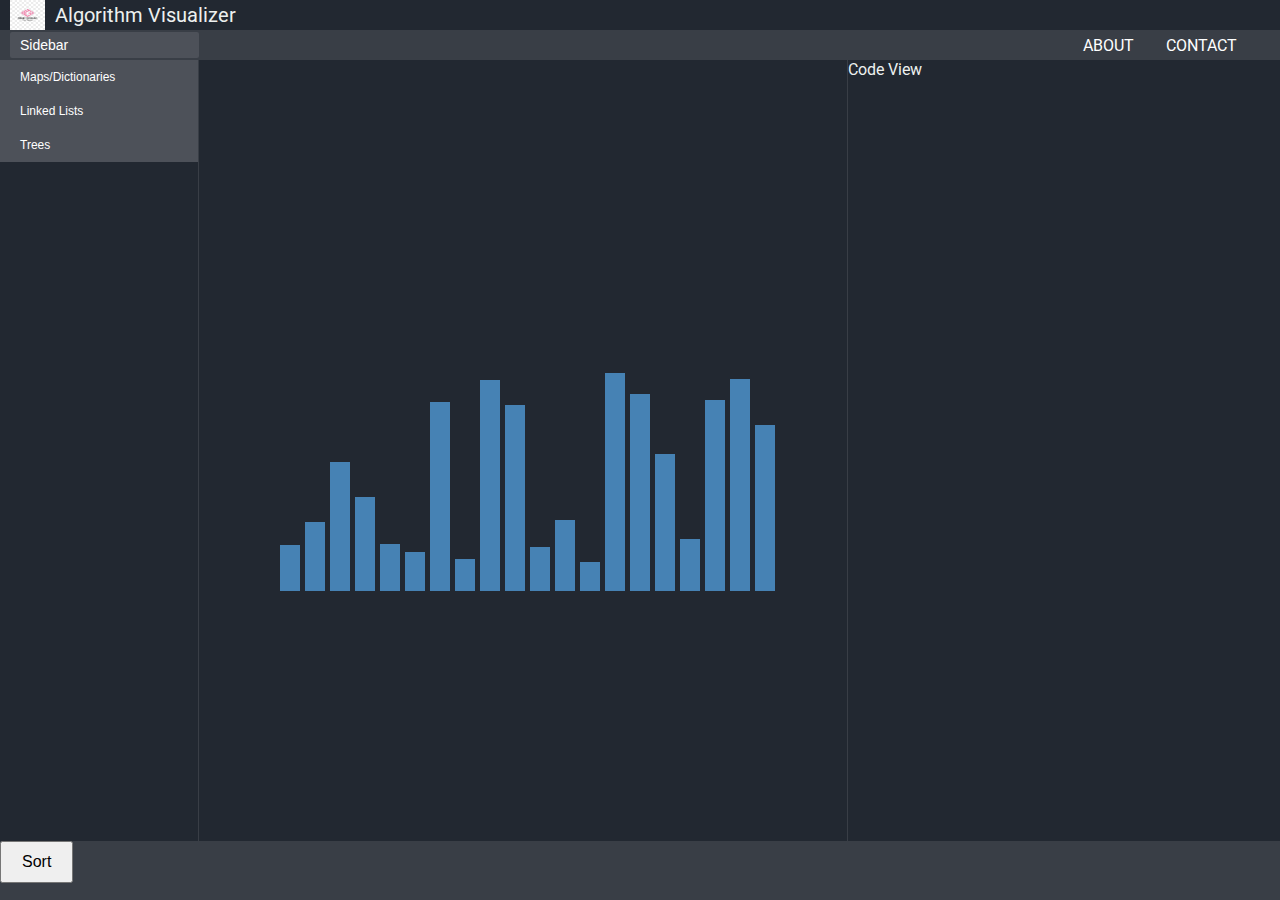
<file: visual.html>
<!DOCTYPE html>
<html lang="en-US">
  <head>
    <title>Data Structures and Algorithms Visualizer</title>
    <meta charset="utf-8" />
    <meta name="viewport" content="width=device-width" />
    <meta name="author" content="Anonymoz17" />
    <link rel="preconnect" href="https://fonts.googleapis.com" />
    <link rel="preconnect" href="https://fonts.gstatic.com" crossorigin />
    <link
      href="https://fonts.googleapis.com/css2?family=Roboto:ital,wght@0,100..900;1,100..900&family=Tagesschrift&display=swap"
      rel="stylesheet"
    />
    <link href="styles/style.css" rel="stylesheet" />
    <link href="styles/visual-block.css" rel="stylesheet" />
    <script src="scripts/main.js" defer></script>
    <script src="scripts/bubble-sort.js" defer></script>
  </head>

  <body>
    <div class="container">
      <nav>
        <div class="nav-top">
          <img src="images/logo1.jpg" width="35" height="30" />
          <span class="nav-top-title">Algorithm Visualizer</span>
        </div>

        <div class="nav-bottom">
          <button id="sidebar-toggle">Sidebar</button>
          <div class="nav-bottom-right">
            <a href="">ABOUT</a>
            <a href="">CONTACT</a>
          </div>
        </div>
      </nav>

      <div class="sidebar">
        <div class="sidebar-menu">
          <ul>
            <li><button>Maps/Dictionaries</button></li>
            <li><button>Linked Lists</button></li>
            <li><button>Trees</button></li>
          </ul>
        </div>
      </div>
      <div class="visualization">
        <div class="visual-block"></div>
      </div>
      <div class="code-view">Code View</div>
      <div class="controls"><button onclick="startSort()">Sort</button></div>
    </div>
  </body>
</html>
</file>
<file: styles/style.css>
/* Color Scheme website: https://colorhunt.co/palette/222831393e46948979dfd0b8 */

:root {
  /* Theme Variables */
  --font: Roboto;
  --font-size: 16px;
  --text-color: #edf0ef;
  --primary-color: #222831;
  --secondary-color: #393e46;
  --sidebar-width: 0.92fr;
}

/* Reset and Base Styles */
html,
body {
  margin: 0;
  padding: 0;
  font-family: var(--font);
  color: var(--text-color);
  background-color: white;
}

a {
  all: unset;
  color: white;
  cursor: pointer;
}

/* Container Grid Setup */
.container {
  display: grid;
  height: 100vh;
  background-color: var(--primary-color);
  grid-template-columns: var(--sidebar-width) 3fr 2fr;
  grid-template-rows: 60px 2fr 2fr 0.3fr;
  grid-template-areas:
    "nav nav nav"
    "side visual code"
    "side visual code"
    "controls controls controls";
  transition: all 0.3s ease;
}

/* Collapsed Sidebar State */
.container.collapsed {
  --sidebar-width: 0fr;
}

.container.collapsed .sidebar {
  width: 0;
  padding: 0;
  opacity: 0;
}

#sidebar-toggle {
  appearance: none;
  background-color: #4d5159;
  font-size: 14px;
  text-align: left;
  color: white;
  box-shadow: none;
  border-radius: 2px;
  border: none;
  padding: 5px 10px;
  margin: 0;
  cursor: pointer;
  transition: background-color 0.3s ease;
  width: 15%;
}

#sidebar-toggle:hover {
  background-color: #a8a6a6;
}

/* Navigation Styles */
nav {
  display: flex;
  flex-direction: column;
  grid-area: nav;
}

.nav-top {
  display: flex;
  align-items: center;
  background-color: var(--primary-color);
  height: 50%;
}

.nav-top img {
  padding-left: 10px;
}

.nav-top-title {
  font-size: 20px;
  padding: 10px;
}

.nav-bottom {
  display: flex;
  flex-flow: row nowrap;
  justify-content: space-between;

  background-color: var(--secondary-color);
  box-sizing: border-box;
  padding: 0 10px;
  display: flex;
  align-items: center;
  height: 50%;
}

.nav-bottom-right {
  display: flex;
  justify-content: space-evenly;

  /* border: solid 1px; */
  width: 220px;
}

/* Sidebar Styles */
.sidebar {
  background-color: var(--primary-color);
  grid-area: side;
  width: 100%;
  opacity: 1;
  overflow: hidden;
  box-sizing: border-box;

  border-right: solid 1px;
  border-color: var(--secondary-color);

  white-space: nowrap;
  overflow: hidden;

  /* Transitions for smooth collapsing */
  transition: width 0.3s ease, padding 0.3s ease, opacity 0.3s ease;
}

.sidebar-menu {
  list-style: none; /* remove bullets */
  margin: 0;
  padding: 0;
  display: flex;
  flex-direction: column;
  gap: 16px; /* space between items */
  width: 100%;
}

.sidebar-menu ul {
  list-style-type: none;
  margin: 0;
  padding: 0;
}

.sidebar-menu button {
  text-align: left;
  width: 100%;
  padding: 10px 0px 10px 20px;
  background-color: #4d5159;
  color: white;
  border: none;
  font-size: 12px;
  cursor: pointer;
  transition: background-color 0.3s ease;
}

.sidebar-menu button:hover {
  background-color: #7c7979;
}

/* Other Grid Areas */
.visualization {
  background-color: var(--primary-color);
  grid-area: visual;
  margin-left: 10px;

  display: flex;
  justify-content: center;
  align-items: center;

  border-right: solid 1px;
  border-color: var(--secondary-color);
}

/* .visual-block {
  display: flex;

  background-color: white;
  border: solid 1px;
  height: 100px;
  width: 100px;
} */

.code-view {
  background-color: var(--primary-color);
  grid-area: code;
  margin-right: 10px;
}

.controls {
  background-color: var(--secondary-color);
  grid-area: controls;
}
</file>
<file: styles/visual-block.css>
/* body {
  font-family: sans-serif;
  background: #f0f0f0;
  display: flex;
  flex-direction: column;
  align-items: center;
  padding: 20px;
} */
.visual-block {
  display: flex;
  align-items: flex-end;
  height: 300px;
  margin-bottom: 20px;
  gap: 5px;
}
.bar {
  width: 20px;
  background: steelblue;
  transition: height 0.3s;
}
button {
  padding: 10px 20px;
  font-size: 16px;
}
</file>
